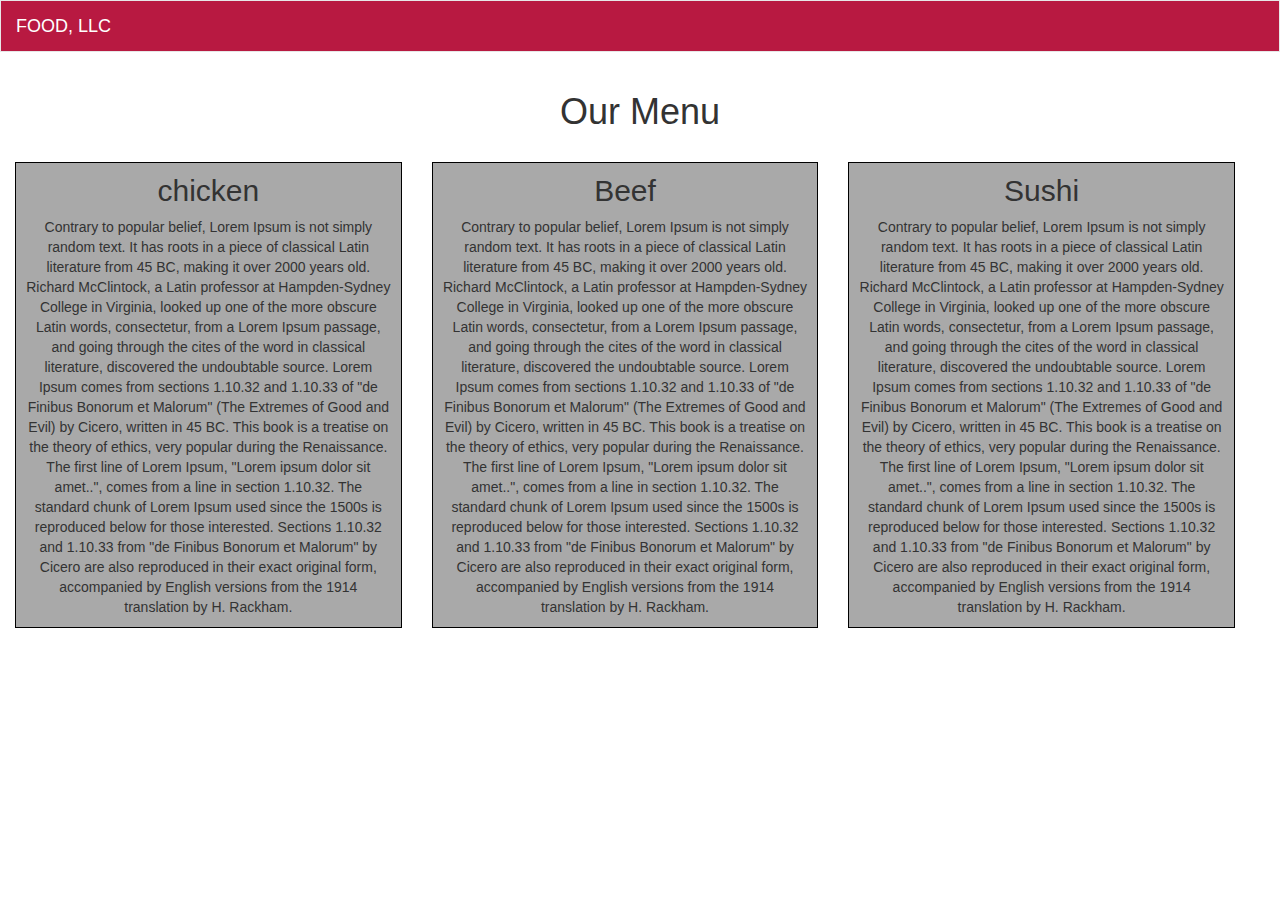
<file: index.html>
<!DOCTYPE html>
<html lang="en">
<head>
<title>module3</title>
<meta charset="utf-8">
<meta name="viewport" content="width=device-width, initial-scale=1">
<link rel="stylesheet" href="https://maxcdn.bootstrapcdn.com/bootstrap/3.4.1/css/bootstrap.min.css">
<link rel="stylesheet" href="css/style.css">
</head>
<body>
    
    <nav class="navbar navbar-default">
        <div class="container-fluid">
          <!-- Brand and toggle get grouped for better mobile display -->
          <div class="navbar-header">
            <button type="button" class="navbar-toggle collapsed" data-toggle="collapse" data-target="#bs-example-navbar-collapse-1" aria-expanded="false">
              <span class="sr-only">Toggle navigation</span>
              <span class="icon-bar"></span>
              <span class="icon-bar"></span>
              <span class="icon-bar"></span>
            </button>
            <a class="navbar-brand" href="#">FOOD, LLC</a>
          </div>
      
          <!-- Collect the nav links, forms, and other content for toggling -->
          <div class="collapse navbar-collapse" id="bs-example-navbar-collapse-1">
            
          
                <ul id="nav-list" class="nav navbar-nav navbar-right visible-xs">
                 <li>
                   <a href="#Chicken">
                     <span></span><br class="hidden-xs">Chicken</a>
                 </li>
                 <li>
                   <a href="#Beef">
                     <span></span><br class="hidden-xs">Beef</a>
                 </li>
                 <li>
                   <a href="#Sushi">
                     <span></span><br class="hidden-xs">Sushi</a>
                 </li>
              
                </ul>
          </div><!-- /.navbar-collapse -->
        </div><!-- /.container-fluid -->
      </nav>
    
        <!--div class="container-fluid"-->    
            <div id="main-content" class="container-fluid">
              <h1 id="Our Menu" class="text-center">Our Menu</h1>
              
            <div class="row">
                <div class="col-lg-4 col-md-6 col-sm-12">
                    <!--chicken block-->
                    <div id="section-chicken"><h2 class="block_name">chicken</h2>
                <section id="pchicken">
                    Contrary to popular belief, Lorem Ipsum is not simply random text. It has roots in a piece of classical Latin literature from 45 BC, making it over 2000 years old. Richard McClintock, a Latin professor at Hampden-Sydney College in Virginia, looked up one of the more obscure Latin words, consectetur, from a Lorem Ipsum passage, and going through the cites of the word in classical literature, discovered the undoubtable source. Lorem Ipsum comes from sections 1.10.32 and 1.10.33 of "de Finibus Bonorum et Malorum" (The Extremes of Good and Evil) by Cicero, written in 45 BC. This book is a treatise on the theory of ethics, very popular during the Renaissance. The first line of Lorem Ipsum, "Lorem ipsum dolor sit amet..", comes from a line in section 1.10.32.

                    The standard chunk of Lorem Ipsum used since the 1500s is reproduced below for those interested. Sections 1.10.32 and 1.10.33 from "de Finibus Bonorum et Malorum" by Cicero are also reproduced in their exact original form, accompanied by English versions from the 1914 translation by H. Rackham.
                    
                    
                    

                </section>
            </div>
                </div>
                
                <div class="col-lg-4 col-md-6  col-sm-12">

                    <!--Beef block-->
                    <div id="section-chicken"><h2 class="block_name">Beef</h2>
                        <section id="pchicken">
                            Contrary to popular belief, Lorem Ipsum is not simply random text. It has roots in a piece of classical Latin literature from 45 BC, making it over 2000 years old. Richard McClintock, a Latin professor at Hampden-Sydney College in Virginia, looked up one of the more obscure Latin words, consectetur, from a Lorem Ipsum passage, and going through the cites of the word in classical literature, discovered the undoubtable source. Lorem Ipsum comes from sections 1.10.32 and 1.10.33 of "de Finibus Bonorum et Malorum" (The Extremes of Good and Evil) by Cicero, written in 45 BC. This book is a treatise on the theory of ethics, very popular during the Renaissance. The first line of Lorem Ipsum, "Lorem ipsum dolor sit amet..", comes from a line in section 1.10.32.
                            
                            The standard chunk of Lorem Ipsum used since the 1500s is reproduced below for those interested. Sections 1.10.32 and 1.10.33 from "de Finibus Bonorum et Malorum" by Cicero are also reproduced in their exact original form, accompanied by English versions from the 1914 translation by H. Rackham.
        
                            
                            
                            
                        </section>
                    </div>
                </div>
                  
                
                <div class="col-lg-4 col-md-12 col-sm-12">
                    
                    <!--sushi block-->
                <div id="section-chicken"><h2 class="block_name">Sushi</h2>
                    <section id="pchicken">
                        Contrary to popular belief, Lorem Ipsum is not simply random text. It has roots in a piece of classical Latin literature from 45 BC, making it over 2000 years old. Richard McClintock, a Latin professor at Hampden-Sydney College in Virginia, looked up one of the more obscure Latin words, consectetur, from a Lorem Ipsum passage, and going through the cites of the word in classical literature, discovered the undoubtable source. Lorem Ipsum comes from sections 1.10.32 and 1.10.33 of "de Finibus Bonorum et Malorum" (The Extremes of Good and Evil) by Cicero, written in 45 BC. This book is a treatise on the theory of ethics, very popular during the Renaissance. The first line of Lorem Ipsum, "Lorem ipsum dolor sit amet..", comes from a line in section 1.10.32.
    
                        The standard chunk of Lorem Ipsum used since the 1500s is reproduced below for those interested. Sections 1.10.32 and 1.10.33 from "de Finibus Bonorum et Malorum" by Cicero are also reproduced in their exact original form, accompanied by English versions from the 1914 translation by H. Rackham.
                        
                        
                        
                        
                    </section>
                </div>
            </div>
            
        </div>
        
    </div>
    
    
    

    
        </div>
    </body>
    <script src="https://ajax.googleapis.com/ajax/libs/jquery/3.5.1/jquery.min.js"></script>
    <script src="https://maxcdn.bootstrapcdn.com/bootstrap/3.4.1/js/bootstrap.min.js"></script>
    </html>
</file>
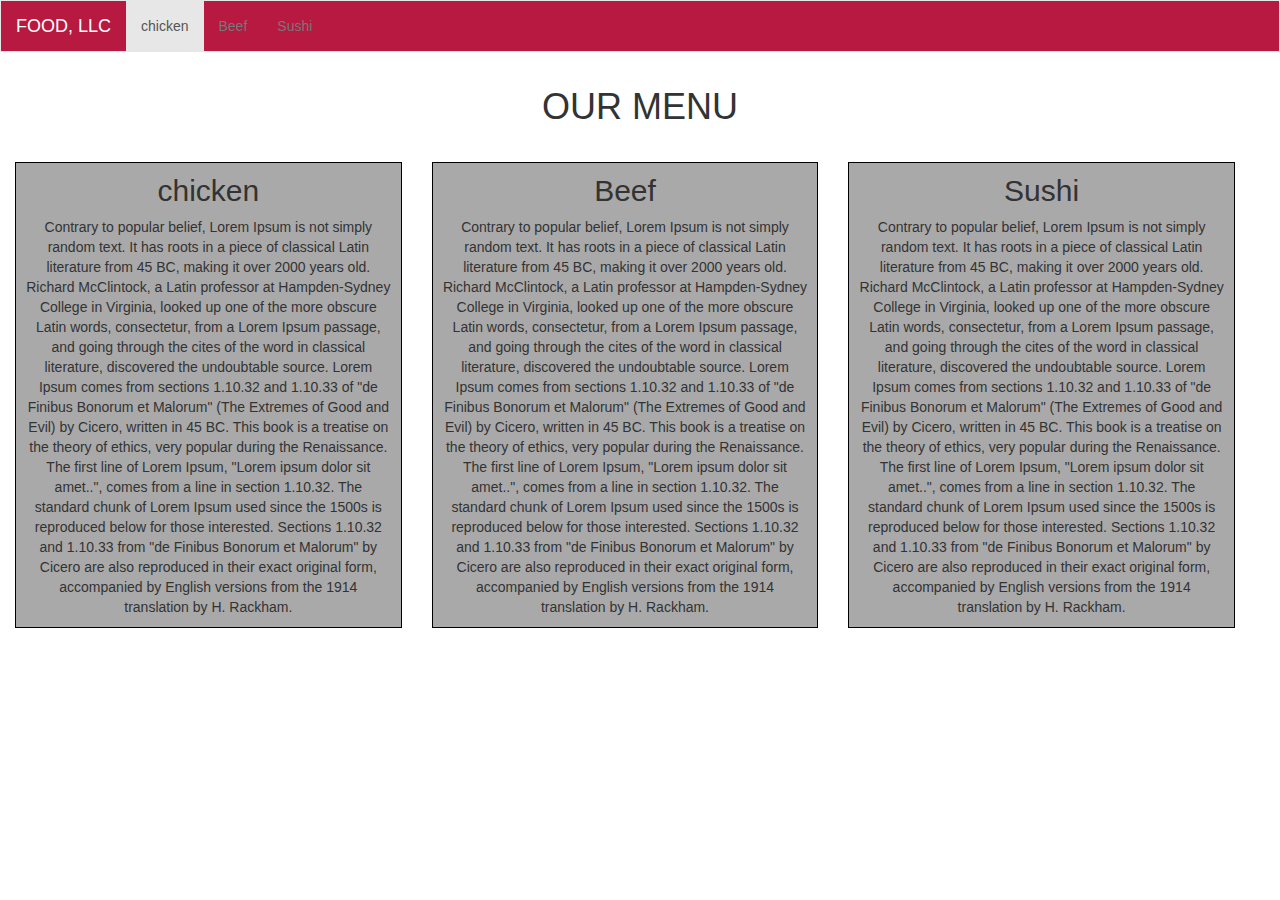
<file: module3.html>
<!DOCTYPE html>
<html lang="en">
<head>
<title>module3</title>
<meta charset="utf-8">
<meta name="viewport" content="width=device-width, initial-scale=1">
<link rel="stylesheet" href="https://maxcdn.bootstrapcdn.com/bootstrap/3.4.1/css/bootstrap.min.css">
<link rel="stylesheet" href="css/style.css">
</head>
<body>
    
    <nav class="navbar navbar-default">
        <div class="container-fluid">
          <!-- Brand and toggle get grouped for better mobile display -->
          <div class="navbar-header">
            <button type="button" class="navbar-toggle collapsed" data-toggle="collapse" data-target="#bs-example-navbar-collapse-1" aria-expanded="false">
              <span class="sr-only">Toggle navigation</span>
              <span class="icon-bar"></span>
              <span class="icon-bar"></span>
              <span class="icon-bar"></span>
            </button>
            <a class="navbar-brand" href="#">FOOD, LLC</a>
          </div>
      
          <!-- Collect the nav links, forms, and other content for toggling -->
          <div class="collapse navbar-collapse" id="bs-example-navbar-collapse-1">
            <ul class="nav navbar-nav">
              <li class="active"><a href="#"> <span class="sr-only">(current)</span>chicken</a></li>
              <li><a href="#">Beef</a></li>
              <li><a href="#">Sushi</a></li>
            </ul>
          </div><!-- /.navbar-collapse -->
        </div><!-- /.container-fluid -->
      </nav>
    
        <div class="container-fluid">   
            <h1 class="heading">our menu</h1>
            <div class="row">
                <div class="col-lg-4 col-md-6 col-sm-12">
                    <!--chicken block-->
                    <div id="section-chicken"><h2 class="block_name">chicken</h2>
                <section id="pchicken">
                    Contrary to popular belief, Lorem Ipsum is not simply random text. It has roots in a piece of classical Latin literature from 45 BC, making it over 2000 years old. Richard McClintock, a Latin professor at Hampden-Sydney College in Virginia, looked up one of the more obscure Latin words, consectetur, from a Lorem Ipsum passage, and going through the cites of the word in classical literature, discovered the undoubtable source. Lorem Ipsum comes from sections 1.10.32 and 1.10.33 of "de Finibus Bonorum et Malorum" (The Extremes of Good and Evil) by Cicero, written in 45 BC. This book is a treatise on the theory of ethics, very popular during the Renaissance. The first line of Lorem Ipsum, "Lorem ipsum dolor sit amet..", comes from a line in section 1.10.32.

                    The standard chunk of Lorem Ipsum used since the 1500s is reproduced below for those interested. Sections 1.10.32 and 1.10.33 from "de Finibus Bonorum et Malorum" by Cicero are also reproduced in their exact original form, accompanied by English versions from the 1914 translation by H. Rackham.
                    
                    
                    

                </section>
            </div>
                </div>
                
                <div class="col-lg-4 col-md-6  col-sm-12">

                    <!--Beef block-->
                    <div id="section-chicken"><h2 class="block_name">Beef</h2>
                        <section id="pchicken">
                            Contrary to popular belief, Lorem Ipsum is not simply random text. It has roots in a piece of classical Latin literature from 45 BC, making it over 2000 years old. Richard McClintock, a Latin professor at Hampden-Sydney College in Virginia, looked up one of the more obscure Latin words, consectetur, from a Lorem Ipsum passage, and going through the cites of the word in classical literature, discovered the undoubtable source. Lorem Ipsum comes from sections 1.10.32 and 1.10.33 of "de Finibus Bonorum et Malorum" (The Extremes of Good and Evil) by Cicero, written in 45 BC. This book is a treatise on the theory of ethics, very popular during the Renaissance. The first line of Lorem Ipsum, "Lorem ipsum dolor sit amet..", comes from a line in section 1.10.32.
                            
                            The standard chunk of Lorem Ipsum used since the 1500s is reproduced below for those interested. Sections 1.10.32 and 1.10.33 from "de Finibus Bonorum et Malorum" by Cicero are also reproduced in their exact original form, accompanied by English versions from the 1914 translation by H. Rackham.
        
                            
                            
                            
                        </section>
                    </div>
                </div>
                  
                
                <div class="col-lg-4 col-md-12 col-sm-12">
                    
                    <!--sushi block-->
                <div id="section-chicken"><h2 class="block_name">Sushi</h2>
                    <section id="pchicken">
                        Contrary to popular belief, Lorem Ipsum is not simply random text. It has roots in a piece of classical Latin literature from 45 BC, making it over 2000 years old. Richard McClintock, a Latin professor at Hampden-Sydney College in Virginia, looked up one of the more obscure Latin words, consectetur, from a Lorem Ipsum passage, and going through the cites of the word in classical literature, discovered the undoubtable source. Lorem Ipsum comes from sections 1.10.32 and 1.10.33 of "de Finibus Bonorum et Malorum" (The Extremes of Good and Evil) by Cicero, written in 45 BC. This book is a treatise on the theory of ethics, very popular during the Renaissance. The first line of Lorem Ipsum, "Lorem ipsum dolor sit amet..", comes from a line in section 1.10.32.
    
                        The standard chunk of Lorem Ipsum used since the 1500s is reproduced below for those interested. Sections 1.10.32 and 1.10.33 from "de Finibus Bonorum et Malorum" by Cicero are also reproduced in their exact original form, accompanied by English versions from the 1914 translation by H. Rackham.
                        
                        
                        
                        
                    </section>
                </div>
            </div>
            
        </div>
        
    </div>
    
    
    

    
        </div>
    </body>
    <script src="https://ajax.googleapis.com/ajax/libs/jquery/3.5.1/jquery.min.js"></script>
    <script src="https://maxcdn.bootstrapcdn.com/bootstrap/3.4.1/js/bootstrap.min.js"></script>
    </html>
</file>
<file: css/style.css>
.navbar {
  background-color: rgb(184, 25, 65);
  border-radius: 0px;
}
* {
  margin: 0px;
  padding: 0px;
  text-align: center;
}
.navbar-default .navbar-brand {
  color: #fff;
}

.heading {
  text-decoration: none;
  text-align: center;
  text-transform: uppercase;
  text-emphasis: weight;
  margin-top: 15px;
  margin-bottom: 15px;
}
.block_name {
  text-decoration: none;
  text-align: center;
  margin-top: 1px;
}
#section-chicken {
  border: 1px solid #000;
  margin-top: 20px;
  padding: 10px;
  background-color: darkgrey;
}
.row {
  width: 100%;
  float: left;
}
</file>
